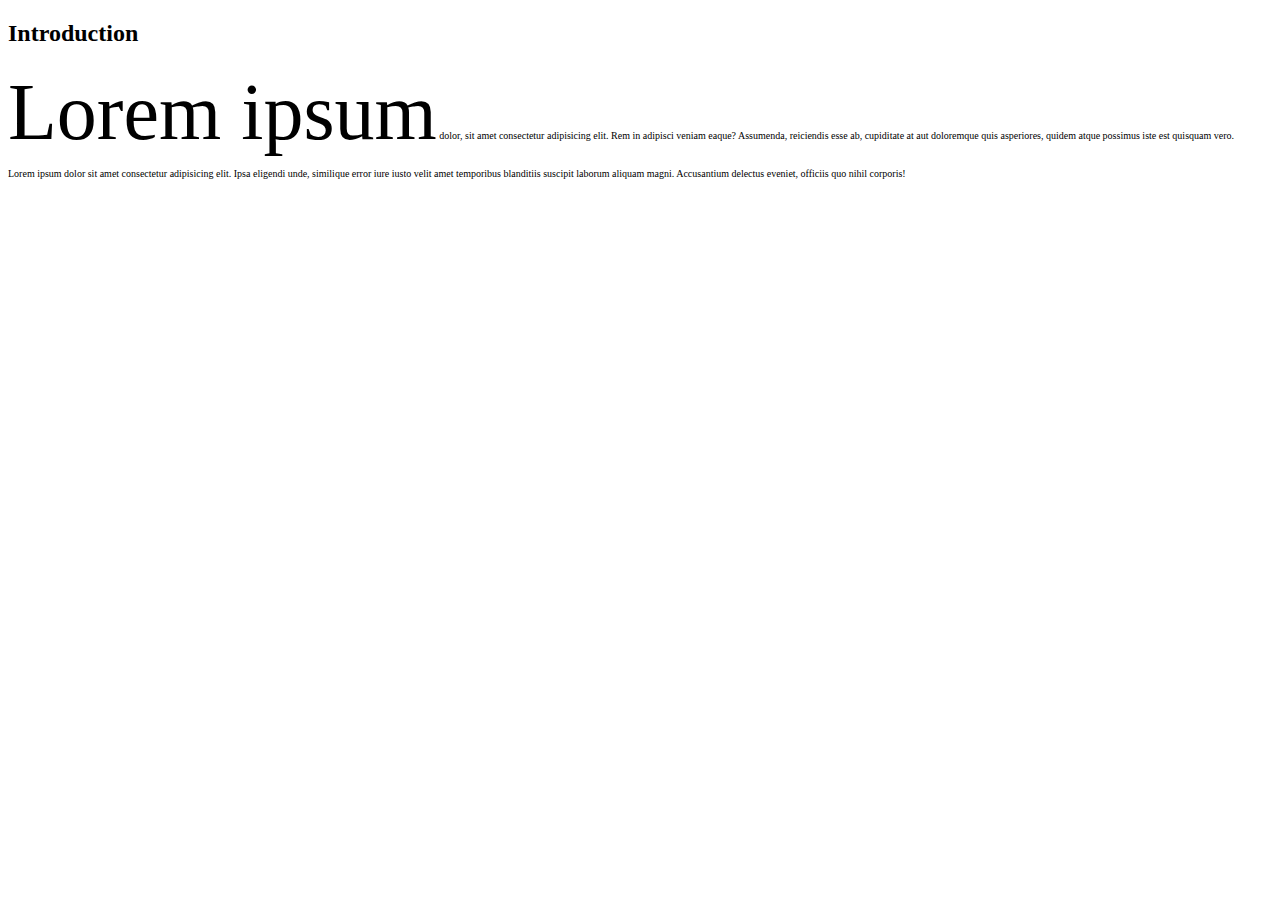
<file: login.html>
<!DOCTYPE html>
<html lang="en">
<head>
    <meta charset="UTF-8">
    <meta http-equiv="X-UA-Compatible" content="IE=edge">
    <meta name="viewport" content="width=device-width, initial-scale=1.0">
    <title>Document</title>
    <link rel="stylesheet" type="text/css" href="style2.css"
</head>
<body>
    <h2>Introduction</h2>
   <p>
       <span>Lorem ipsum</span> dolor, sit amet consectetur adipisicing elit. 
       Rem in adipisci veniam eaque? Assumenda, reiciendis esse ab,
        cupiditate at aut doloremque quis asperiores, quidem atque 
        possimus iste est quisquam vero.
   </p>
   <p>
       Lorem ipsum dolor sit amet consectetur adipisicing elit. 
       Ipsa eligendi unde, similique error iure iusto velit amet
        temporibus blanditiis suscipit laborum aliquam magni.
         Accusantium delectus eveniet, officiis quo nihil corporis!
   </p>
</section>
</body>
</html>
</file>
<file: style2.css>
p {
  font-size: 10px;
}
/* span {
  font-size: 5em;
} */
span {
  font-size: 5rem;
}
</file>
